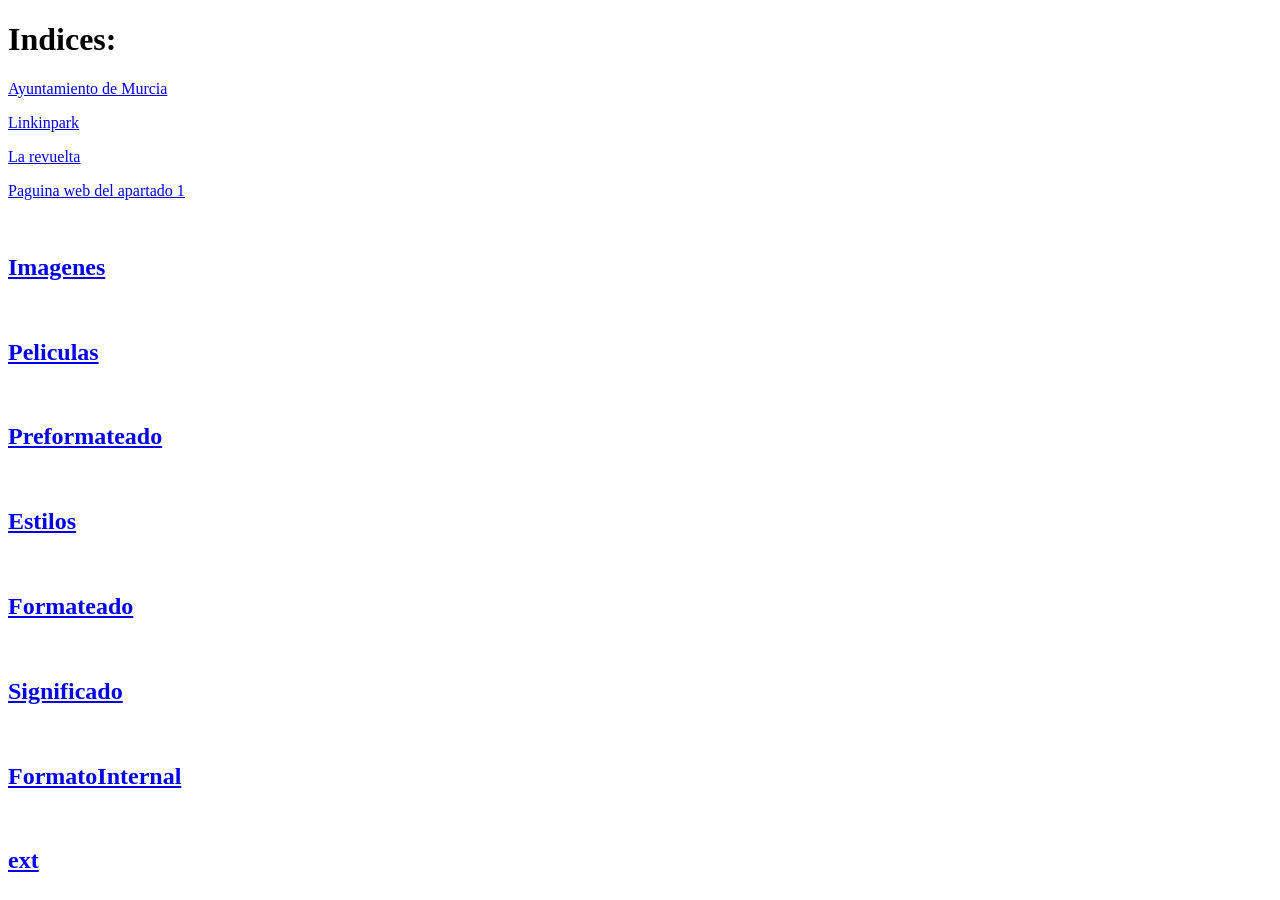
<file: LMSGI/Act. HTML y XHTML (parte I)/index.html>
<!DOCTYPE html>
<html lang="es">
<head>
    <meta charset="UTF-8">
    <meta name="viewport" content="width=device-width, initial-scale=1.0">
    <title>Ejercicio 2</title>
</head>
<body>
    <h1>Indices:</h1>
    <p><a href="https://www.murcia.es/web/portal/inicio;jsessionid=D1B21A9D518C3FFF76C68777A138CA79">Ayuntamiento de Murcia</a></p>
    <p><a href="https://store.linkinpark.com/">Linkinpark</a></p>
    <p><a href="https://www.rtve.es/play/videos/la-revuelta/">La revuelta</a></p>
    <p><a href="UT02.%20HTML%20y%20XHTML.%20Act01.html">Paguina web del apartado 1</a></p>
    <br><h2><a href="Martinez_Zambudio_Imagenes.html">Imagenes</a></h2></br>
    <h2><a href="apellido1_apellido2_peliculas.html">Peliculas</a></h2>
    <br><h2><a href="Marinez_Zambudio_preformateado.html">Preformateado</a></h2></br>
    <h2><a href="Martinez_Zambudio_modulos_estilos.html">Estilos</a></h2>
    <br><h2><a href="Martinez_Zambudio_formateado.html">Formateado</a></h2></br>
    <h2><a href="Martinez_Zambudio_significado.html">Significado</a></h2>
    <br><h2><a href="Martinez_Zambudio_formatoInternal.html">FormatoInternal</a></h2></br>
    <h2><a href="Martinez_Zambudio_ext.html">ext</a></h2>
</body>
</html>
</file>
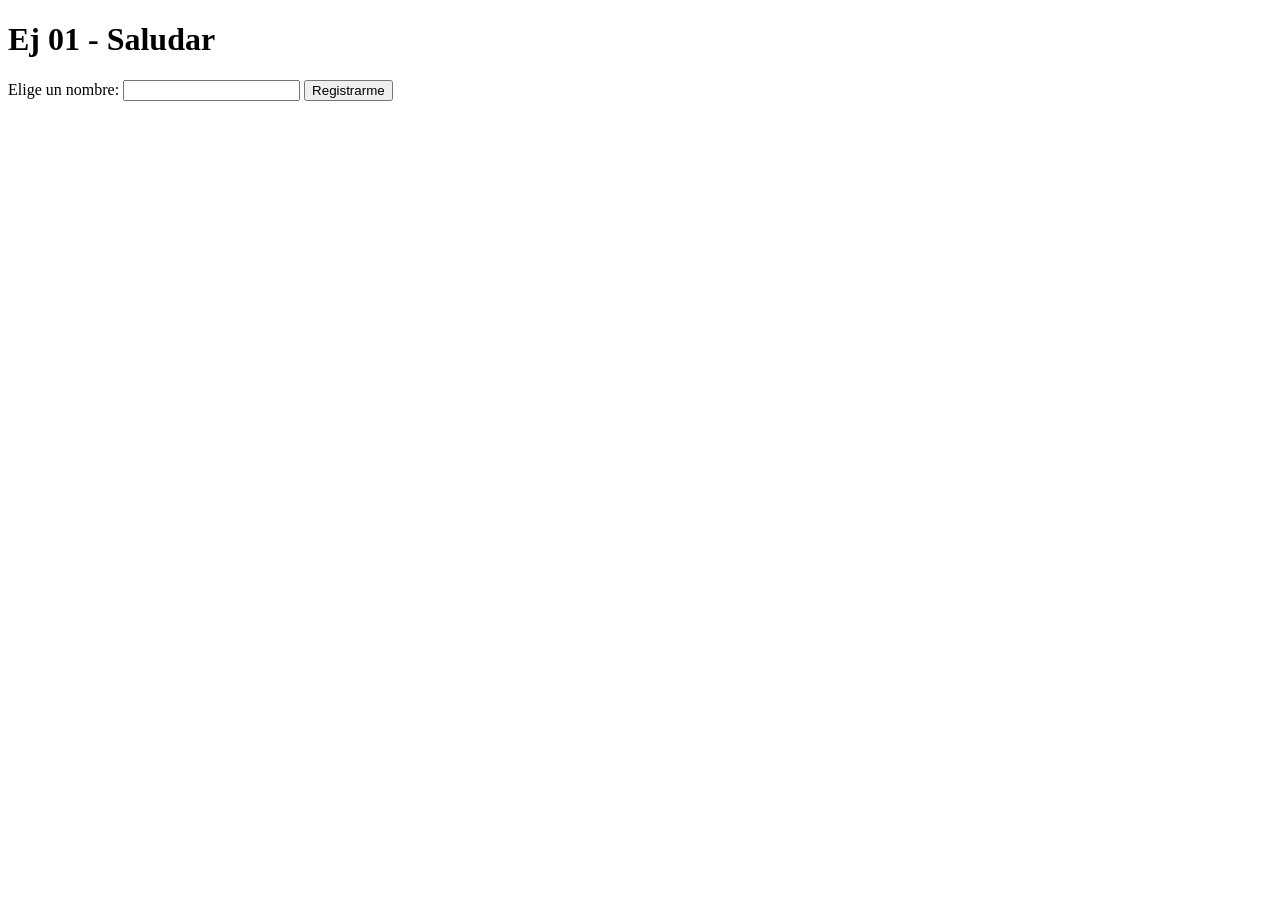
<file: DWEC/Javascript/ej01.saludo_con_nombe/index.html>
<!DOCTYPE html>
<html lang="en">
<head>
    <meta charset="UTF-8">
    <meta name="viewport" content="width=device-width, initial-scale=1.0">
    <title>Document</title>
    <script defer src="script.js"></script> <!--script defer retrasa el proceso del script-->
    <!-- control boton pegado al intro hace comentario directamente -->
    <script type="text/javascript">
        //console.log("mensaje que sale en la consola")
        //console.warn("esto es una advertencia")
        //console.error("esto es un mensaje de error")
        </script>

</head>
<body>
    <h1>Ej 01 - Saludar</h1>
    <lebel>Elige un nombre:</lebel>
    <input type="text">
    <button id="registerBtn">Registrarme</button>
    <lebel id="userMessagesLb1"></lebel>
</body>
</html>
</file>
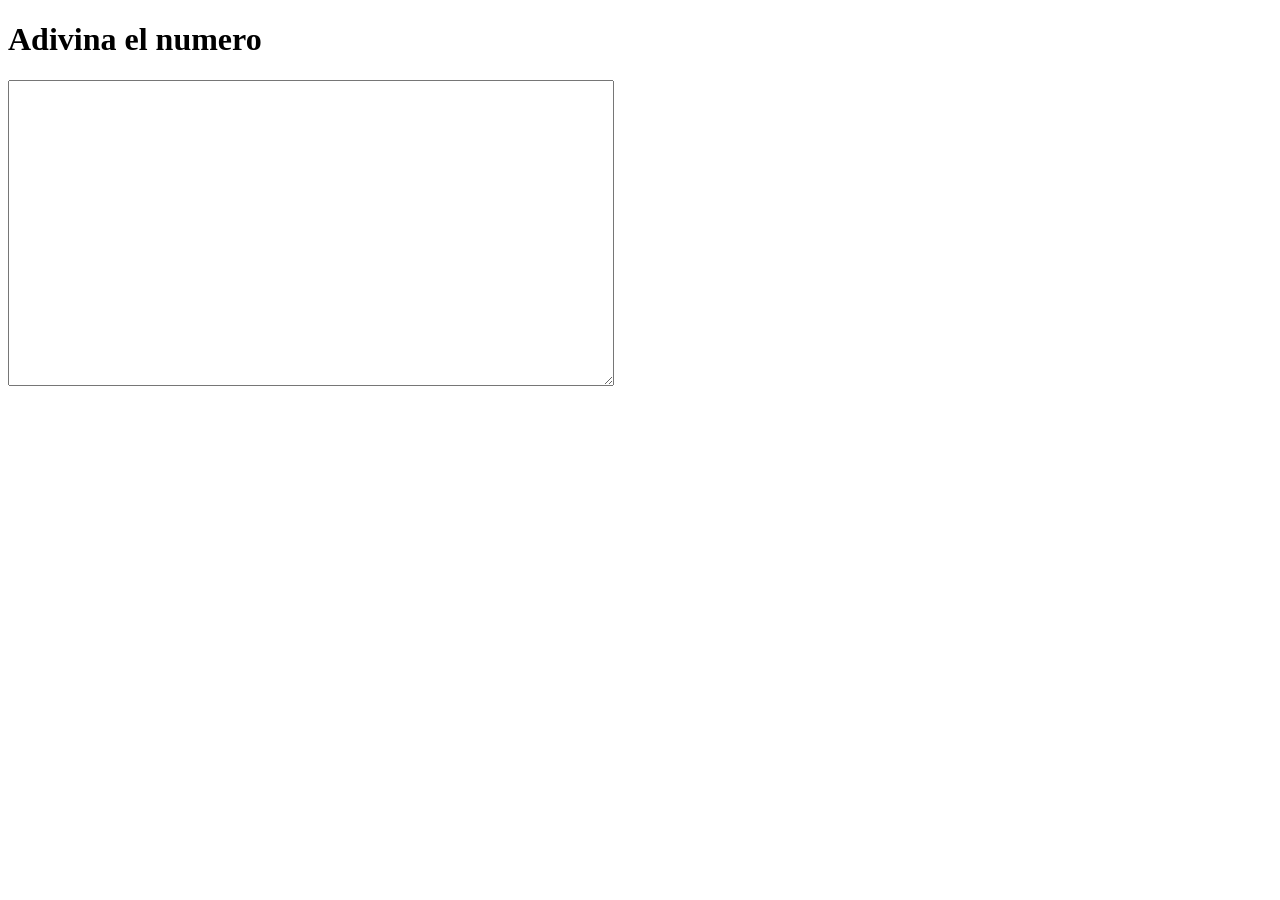
<file: DWEC/Javascript/ej03.adivinarNumero/index.html>
<!DOCTYPE html>
<html lang="en">
<head>
    <meta charset="UTF-8">
    <meta name="viewport" content="width=device-width, initial-scale=1.0">
    <title>Document</title>
    <script defer src="script.js"></script>
</head>
<body>
    <h1>Adivina el numero</h1>
    <textarea id="salidaTA" style="width: 600px; height: 300px;"></textarea>
</body>
</html>
</file>
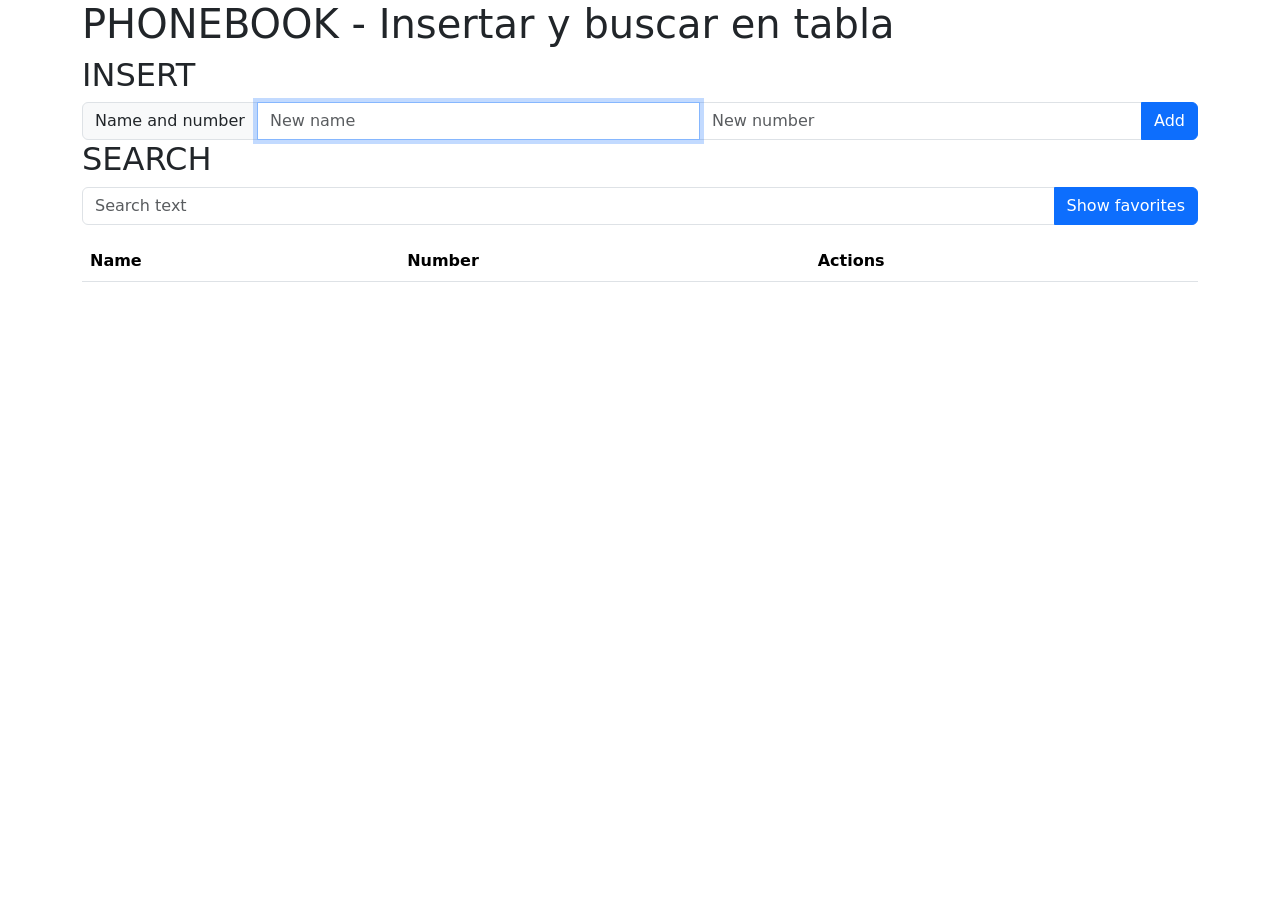
<file: DWEC/Javascript/ej09.phonebook/index.html>
<!DOCTYPE html>
<html lang="en">
<head>
    <meta charset="UTF-8">
    <meta name="viewport" content="width=device-width, initial-scale=1.0">
    <title>Document</title>
    <script defer type="text/javascript" src="script.js"></script>
    <link href="https://cdn.jsdelivr.net/npm/bootstrap@5.3.2/dist/css/bootstrap.min.css" rel="stylesheet" integrity="sha384-T3c6CoIi6uLrA9TneNEoa7RxnatzjcDSCmG1MXxSR1GAsXEV/Dwwykc2MPK8M2HN" crossorigin="anonymous">
    <script src="https://cdn.jsdelivr.net/npm/bootstrap@5.3.2/dist/js/bootstrap.bundle.min.js" integrity="sha384-C6RzsynM9kWDrMNeT87bh95OGNyZPhcTNXj1NW7RuBCsyN/o0jlpcV8Qyq46cDfL" crossorigin="anonymous"></script>
</head>
<body>
<div class="container">
    <h1>PHONEBOOK - Insertar y buscar en tabla</h1>
    <h2>INSERT</h2>
    <div class="input-group">
        <span class="input-group-text">Name and number</span>
        <input id="inputName" type="text" aria-label="Name" class="form-control" placeholder="New name" >
        <input id="inputNumber" type="text" aria-label="Number" class="form-control" placeholder="New number" >
        <button class="btn btn-primary" type="button" id="btnAdd">Add</button>
    </div>

    <h2>SEARCH</h2>
    <div class="input-group mb-3">
        <input id="inputSearch" type="text" class="form-control" placeholder="Search text" aria-label="Search text" aria-describedby="button-addon2">
        <button class="btn btn-primary" type="button" id="btnShowFav">Show favorites</button>
    </div>

    <table id="phonebooktable" class="table">
        <thead>
            <tr>
                <th>Name</th>
                <th>Number</th>
                <th>Actions</th>
            </tr>
        </thead>
        <tbody>
        </tbody>
        <tfoot>
            <tr></tr>
        </tfoot>
    </table>
</div> <!-- CIERRE DEL DIV CONTAINER -->
</body>
</html>
</file>
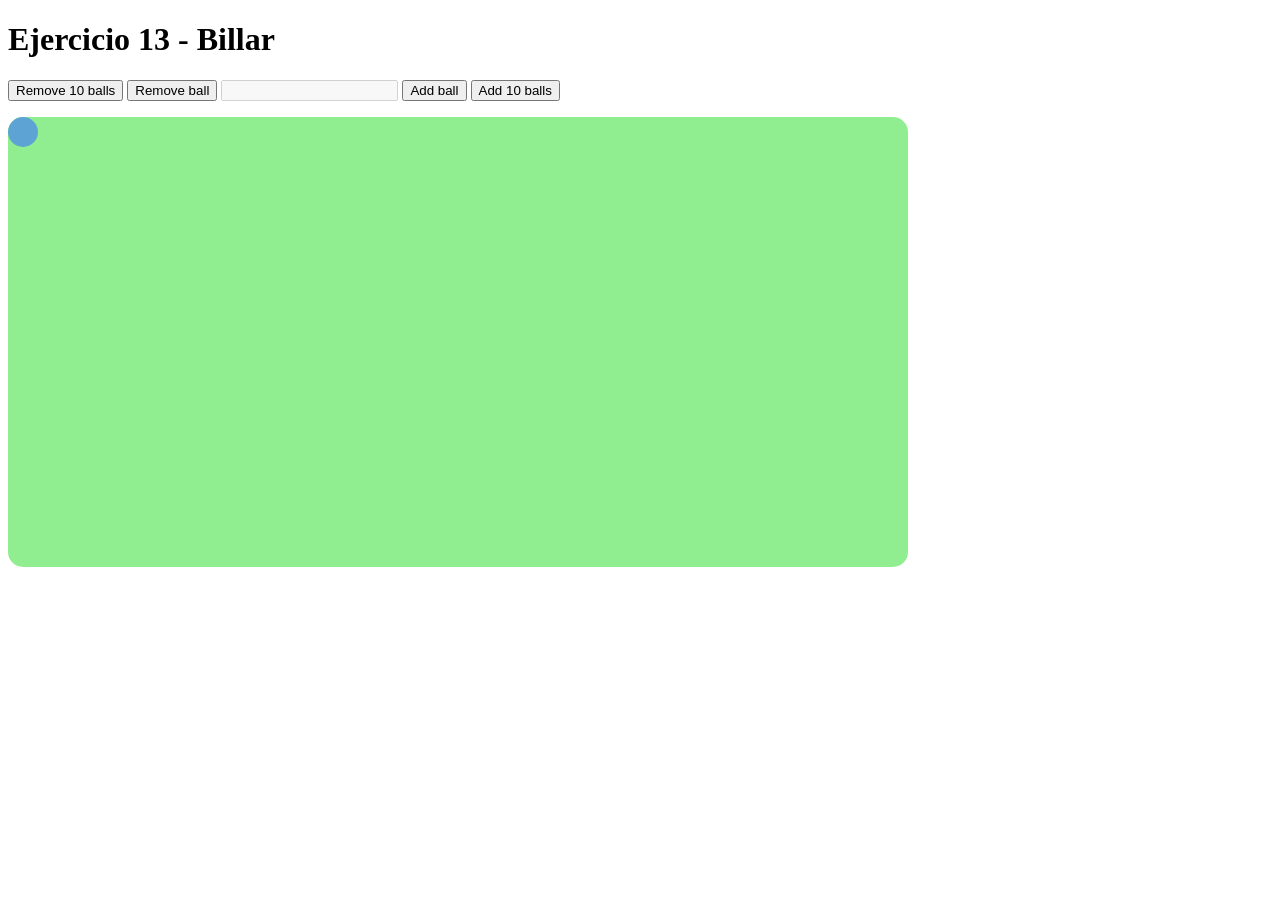
<file: DWEC/Javascript/ej12.billar/index.html>
<!DOCTYPE html>
<html lang="en">
<head>
    <meta charset="UTF-8">
    <meta name="viewport" content="width=device-width, initial-scale=1.0">
    <title>Document</title>
    <link rel="stylesheet" href="style.css">
    <script defer src="script.js"></script>
</head>
<body>
    <h1>Ejercicio 13 - Billar</h1>
    <button class="btn btn-dark" id="rem10BallsBtn">Remove 10 balls</button>
    <button class="btn btn-dark" id="remBallBtn">Remove ball</button>
    <input type="text" id="ballCounter" disabled>
    <button class="btn btn-dark" id="addBallBtn">Add ball</button>
    <button class="btn btn-dark" id="add10BallsBtn">Add 10 balls</button>
    <div id="tablero">
    </div>
</body>
</html>
</file>
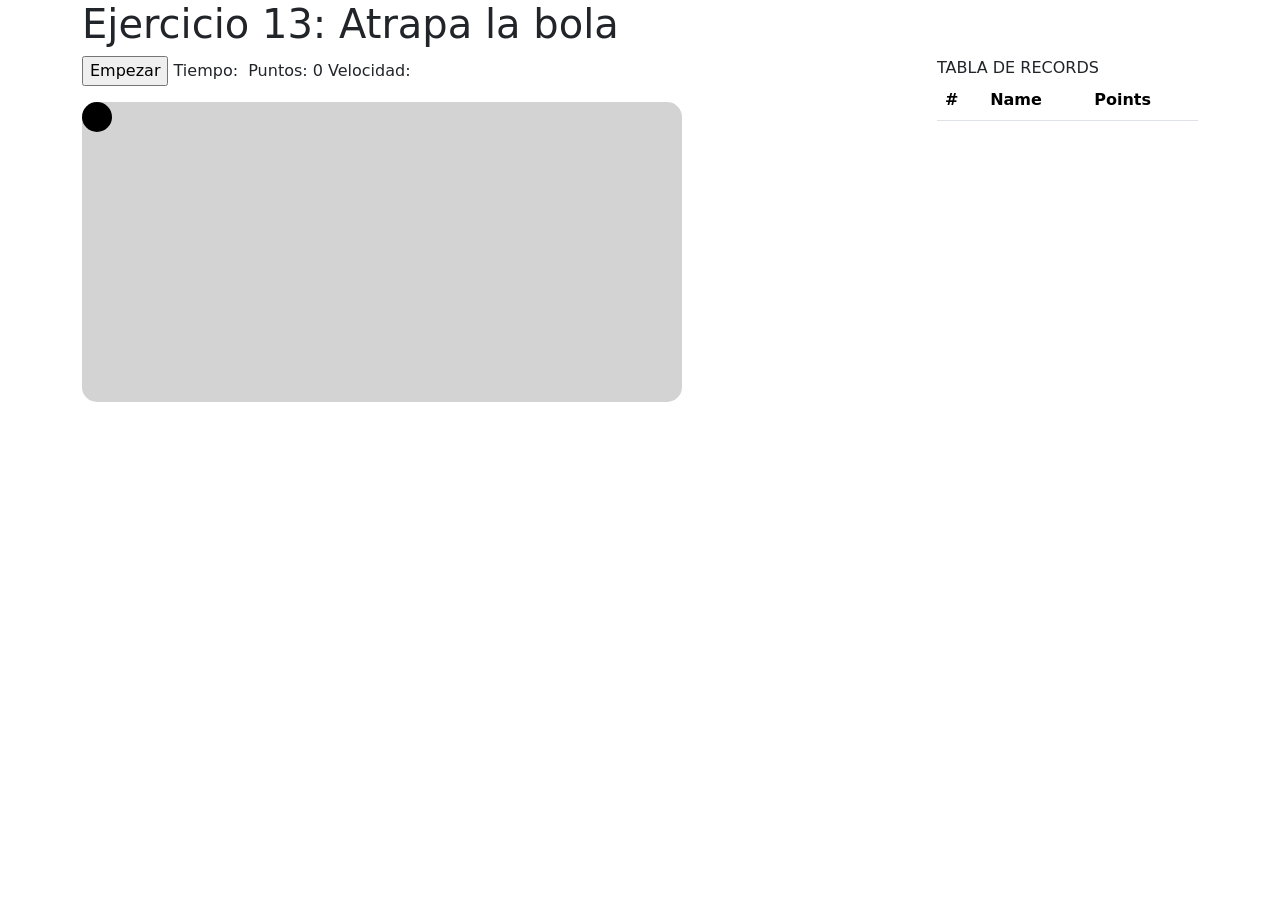
<file: DWEC/Javascript/ej13.atrapaLaBola/index.html>
<!DOCTYPE html>
<html lang="en">
<head>
    <meta charset="UTF-8">
    <meta name="viewport" content="width=device-width, initial-scale=1.0">
    <title>Document</title>
    <script defer type="text/javascript" src="script.js"></script>
    <link href="https://cdn.jsdelivr.net/npm/bootstrap@5.3.2/dist/css/bootstrap.min.css" rel="stylesheet" integrity="sha384-T3c6CoIi6uLrA9TneNEoa7RxnatzjcDSCmG1MXxSR1GAsXEV/Dwwykc2MPK8M2HN" crossorigin="anonymous">
    <script src="https://cdn.jsdelivr.net/npm/bootstrap@5.3.2/dist/js/bootstrap.bundle.min.js" integrity="sha384-C6RzsynM9kWDrMNeT87bh95OGNyZPhcTNXj1NW7RuBCsyN/o0jlpcV8Qyq46cDfL" crossorigin="anonymous"></script>
    <link rel="stylesheet" href="style.css">
</head>
<body>
    <noscript>
        Esta web no funciona correctamente si no tienes habilitados los scripts
    </noscript>

    <div class="container">
        <h1>Ejercicio 13: Atrapa la bola</h1>
        <div class="row">
            <div class="col-9">
                <input id="btnEmpezar" type="button" value="Empezar">
                Tiempo: <label id="tiempo"></label>
                Puntos: <label id="puntos"></label>
                Velocidad: <label id="velocidad"></label>
                <div id="tablero">
                    <div id="bola"></div>
                </div>
            </div>
            <div class="col-3">
                TABLA DE RECORDS
                <table class="table" id="records">
                    <thead>
                        <tr>
                            <th>#</th>
                            <th>Name</th>
                            <th>Points</th>
                        </tr>
                    </thead>
                    <tbody></tbody>
                </table>
            </div>
        </div>
    </div>  
</body>
</html>
</file>
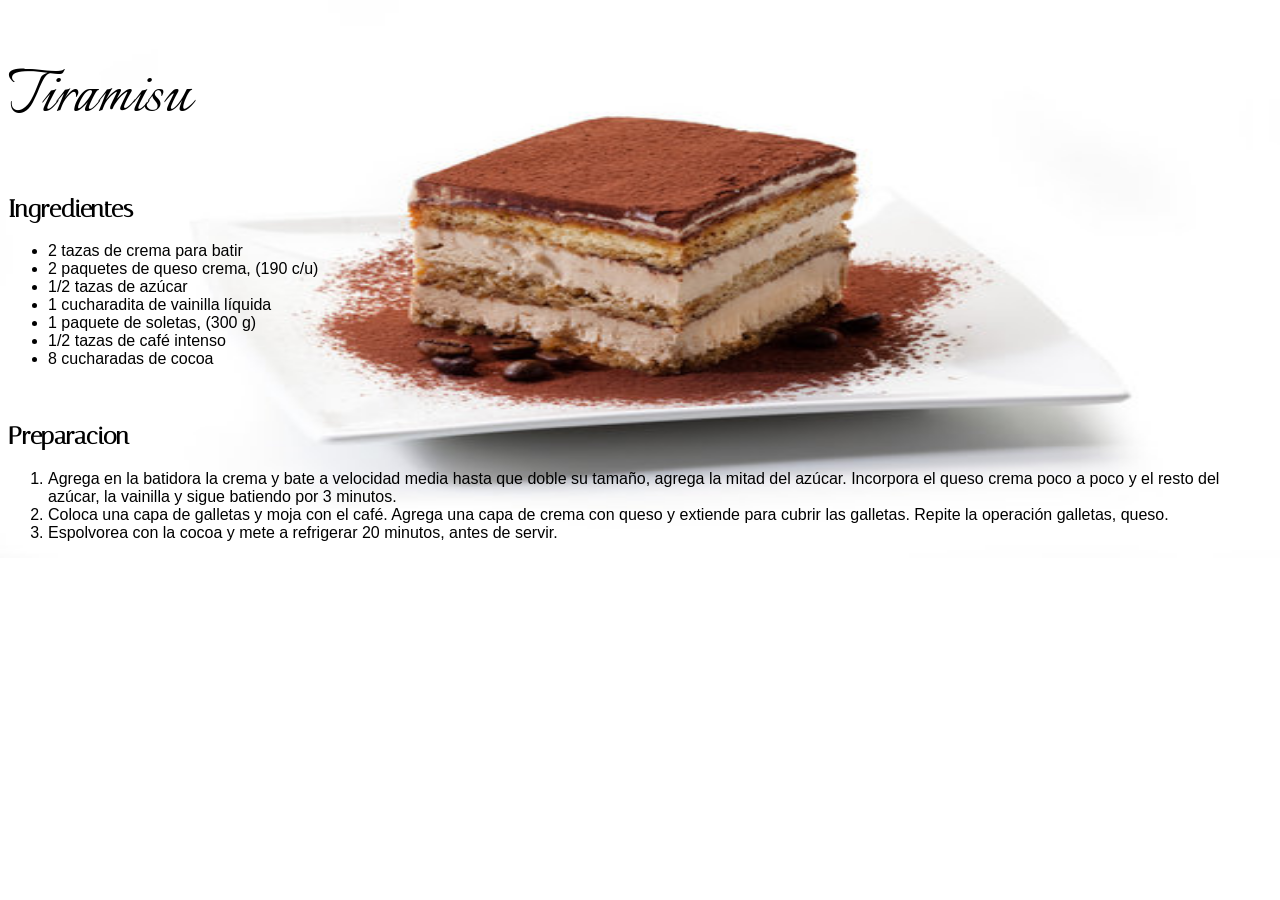
<file: DIW/Receta.html>
<!DOCTYPE html>
<html lang="es">
<head>
    <meta charset="UTF-8">
    <meta name="viewport" content="width=device-width, initial-scale=1.0">
    <title>Document</title>
    <link rel="stylesheet" href="receta.css">
    <link rel="preconnect" href="https://fonts.googleapis.com">
    <link rel="preconnect" href="https://fonts.gstatic.com" crossorigin>
    <link href="https://fonts.googleapis.com/css2?family=Italianno&display=swap" rel="stylesheet">
</head>
<body>
    <h1 class="italianno-regular ">Tiramisu</h1>
    <h2 class="">Ingredientes</h2> 
        <ul>
            <li>2 tazas de crema para batir</li>
            <li>2 paquetes de queso crema, (190 c/u)</li>
            <li>1/2 tazas de azúcar</li>
            <li>1 cucharadita de vainilla líquida</li>
            <li>1 paquete de soletas, (300 g)</li>
            <li>1/2 tazas de café intenso</li>
            <li>8 cucharadas de cocoa</li>
        </ul>
    <br>
    <h2>Preparacion</h2>   
        <ol>
            <li>Agrega en la batidora la crema y bate a velocidad media hasta que doble su tamaño, agrega la mitad del azúcar. Incorpora el queso crema poco a poco y el resto del azúcar, la vainilla y sigue batiendo por 3 minutos.</li>
            <li>Coloca una capa de galletas y moja con el café. Agrega una capa de crema con queso y extiende para cubrir las galletas. Repite la operación galletas, queso.</li>
            <li>Espolvorea con la cocoa y mete a refrigerar 20 minutos, antes de servir.</li>
        </ol>
    
</body>
</html>
</file>
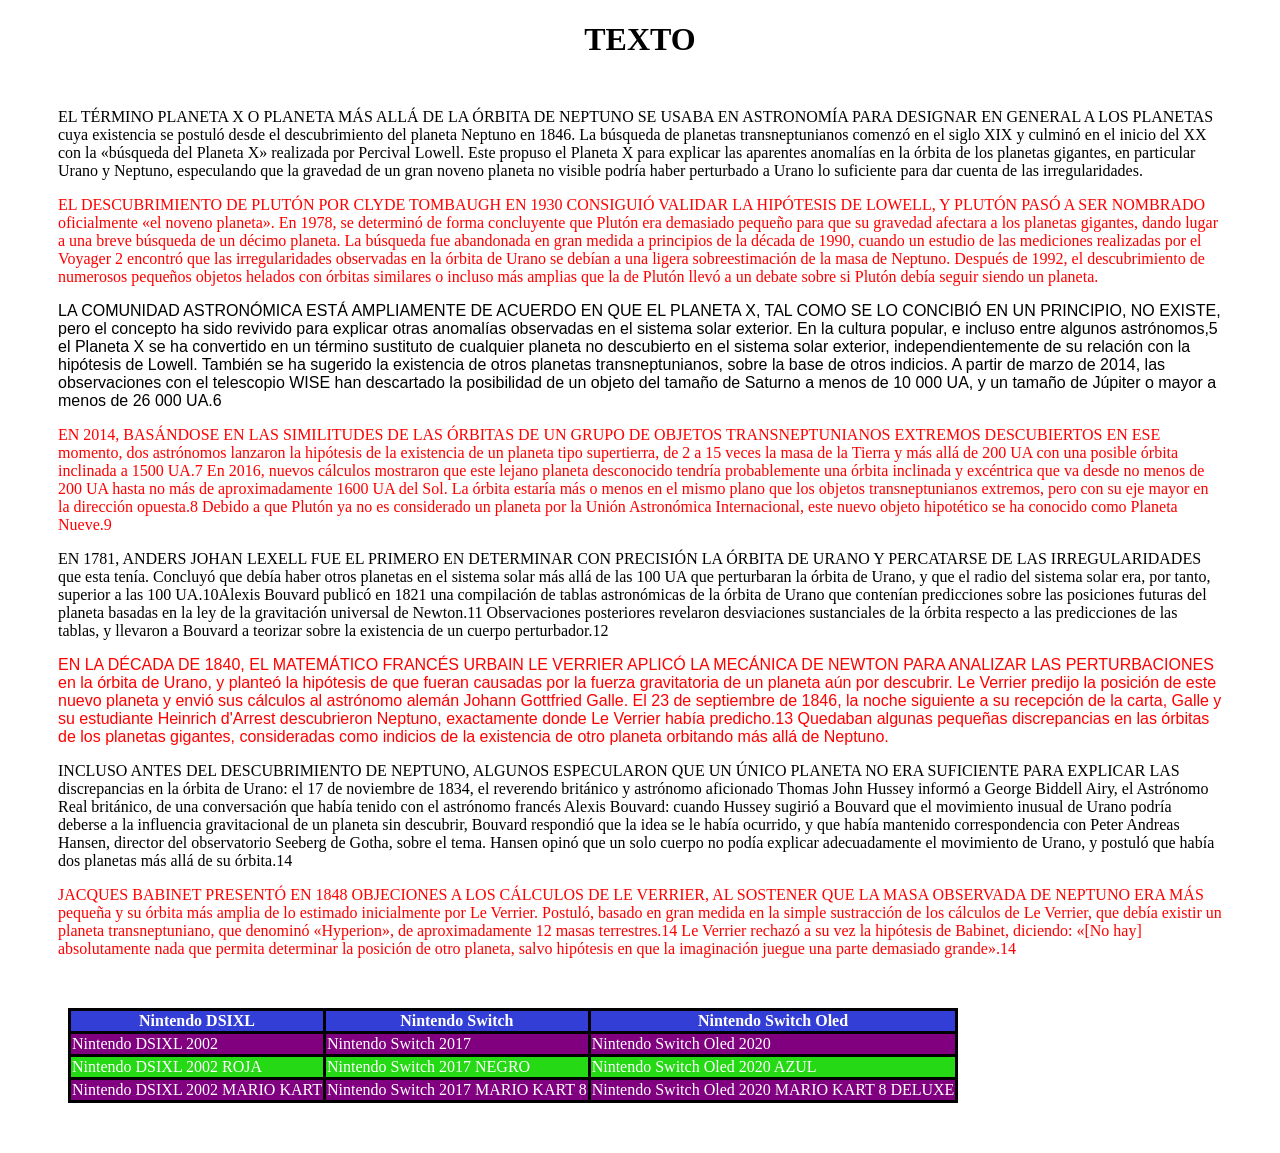
<file: LMSGI/Act. CSS3 (parte I)/texto.html>
<!DOCTYPE html>
<html lang="en">
<head>
    <meta charset="UTF-8">
    <meta name="viewport" content="width=device-width, initial-scale=1.0">
    <link rel="stylesheet" href="texto.css">
    <title>Document</title>
</head>
<body>
    <h1>TEXTO</h1>
    <div>
        <p>
        El término Planeta X o planeta más allá de la órbita de Neptuno se usaba en astronomía para designar en general a los planetas cuya existencia se postuló desde el descubrimiento del planeta Neptuno en 1846. La búsqueda de planetas transneptunianos comenzó en el siglo XIX y culminó en el inicio del XX con la «búsqueda del Planeta X» realizada por Percival Lowell. Este propuso el Planeta X para explicar las aparentes anomalías en la órbita de los planetas gigantes, en particular Urano y Neptuno, especulando que la gravedad de un gran noveno planeta no visible podría haber perturbado a Urano lo suficiente para dar cuenta de las irregularidades.
        </p>
        <p>
        El descubrimiento de Plutón por Clyde Tombaugh en 1930 consiguió validar la hipótesis de Lowell, y Plutón pasó a ser nombrado oficialmente «el noveno planeta». En 1978, se determinó de forma concluyente que Plutón era demasiado pequeño para que su gravedad afectara a los planetas gigantes, dando lugar a una breve búsqueda de un décimo planeta. La búsqueda fue abandonada en gran medida a principios de la década de 1990, cuando un estudio de las mediciones realizadas por el Voyager 2 encontró que las irregularidades observadas en la órbita de Urano se debían a una ligera sobreestimación de la masa de Neptuno. Después de 1992, el descubrimiento de numerosos pequeños objetos helados con órbitas similares o incluso más amplias que la de Plutón llevó a un debate sobre si Plutón debía seguir siendo un planeta.
        </p>
        <p>
        La comunidad astronómica está ampliamente de acuerdo en que el Planeta X, tal como se lo concibió en un principio, no existe, pero el concepto ha sido revivido para explicar otras anomalías observadas en el sistema solar exterior. En la cultura popular, e incluso entre algunos astrónomos,5​ el Planeta X se ha convertido en un término sustituto de cualquier planeta no descubierto en el sistema solar exterior, independientemente de su relación con la hipótesis de Lowell. También se ha sugerido la existencia de otros planetas transneptunianos, sobre la base de otros indicios. A partir de marzo de 2014, las observaciones con el telescopio WISE han descartado la posibilidad de un objeto del tamaño de Saturno a menos de 10 000 UA, y un tamaño de Júpiter o mayor a menos de 26 000 UA.6​
        </p>
        <p>
        En 2014, basándose en las similitudes de las órbitas de un grupo de objetos transneptunianos extremos descubiertos en ese momento, dos astrónomos lanzaron la hipótesis de la existencia de un planeta tipo supertierra, de 2 a 15 veces la masa de la Tierra y más allá de 200 UA con una posible órbita inclinada a 1500 UA.7​ En 2016, nuevos cálculos mostraron que este lejano planeta desconocido tendría probablemente una órbita inclinada y excéntrica que va desde no menos de 200 UA hasta no más de aproximadamente 1600 UA del Sol. La órbita estaría más o menos en el mismo plano que los objetos transneptunianos extremos, pero con su eje mayor en la dirección opuesta.8​ Debido a que Plutón ya no es considerado un planeta por la Unión Astronómica Internacional, este nuevo objeto hipotético se ha conocido como Planeta Nueve.9​
        </p>
        <p>
        En 1781, Anders Johan Lexell fue el primero en determinar con precisión la órbita de Urano y percatarse de las irregularidades que esta tenía. Concluyó que debía haber otros planetas en el sistema solar más allá de las 100 UA que perturbaran la órbita de Urano, y que el radio del sistema solar era, por tanto, superior a las 100 UA.10Alexis Bouvard publicó en 1821 una compilación de tablas astronómicas de la órbita de Urano que contenían predicciones sobre las posiciones futuras del planeta basadas en la ley de la gravitación universal de Newton.11​ Observaciones posteriores revelaron desviaciones sustanciales de la órbita respecto a las predicciones de las tablas, y llevaron a Bouvard a teorizar sobre la existencia de un cuerpo perturbador.12​
        </p>
        <p>
        En la década de 1840, el matemático francés Urbain Le Verrier aplicó la mecánica de Newton para analizar las perturbaciones en la órbita de Urano, y planteó la hipótesis de que fueran causadas por la fuerza gravitatoria de un planeta aún por descubrir. Le Verrier predijo la posición de este nuevo planeta y envió sus cálculos al astrónomo alemán Johann Gottfried Galle. El 23 de septiembre de 1846, la noche siguiente a su recepción de la carta, Galle y su estudiante Heinrich d'Arrest descubrieron Neptuno, exactamente donde Le Verrier había predicho.13​ Quedaban algunas pequeñas discrepancias en las órbitas de los planetas gigantes, consideradas como indicios de la existencia de otro planeta orbitando más allá de Neptuno.
        </p>
        <p>
        Incluso antes del descubrimiento de Neptuno, algunos especularon que un único planeta no era suficiente para explicar las discrepancias en la órbita de Urano: el 17 de noviembre de 1834, el reverendo británico y astrónomo aficionado Thomas John Hussey informó a George Biddell Airy, el Astrónomo Real británico, de una conversación que había tenido con el astrónomo francés Alexis Bouvard: cuando Hussey sugirió a Bouvard que el movimiento inusual de Urano podría deberse a la influencia gravitacional de un planeta sin descubrir, Bouvard respondió que la idea se le había ocurrido, y que había mantenido correspondencia con Peter Andreas Hansen, director del observatorio Seeberg de Gotha, sobre el tema. Hansen opinó que un solo cuerpo no podía explicar adecuadamente el movimiento de Urano, y postuló que había dos planetas más allá de su órbita.14​
        </p>
        <p>
        Jacques Babinet presentó en 1848 objeciones a los cálculos de Le Verrier, al sostener que la masa observada de Neptuno era más pequeña y su órbita más amplia de lo estimado inicialmente por Le Verrier. Postuló, basado en gran medida en la simple sustracción de los cálculos de Le Verrier, que debía existir un planeta transneptuniano, que denominó «Hyperion», de aproximadamente 12 masas terrestres.14​ Le Verrier rechazó a su vez la hipótesis de Babinet, diciendo: «[No hay] absolutamente nada que permita determinar la posición de otro planeta, salvo hipótesis en que la imaginación juegue una parte demasiado grande».14​
        </p>
        </div>
        <div>
            <table>
                <thead>
                    <tr>
                        <th>Nintendo DSIXL</th>
                        <th>Nintendo Switch</th>
                        <th>Nintendo Switch Oled</th>
                    </tr>
                </thead>
                <tbody>
                    <tr>
                        <td>Nintendo DSIXL 2002</td>
                        <td>Nintendo Switch 2017</td>
                        <td>Nintendo Switch Oled 2020</td>
                    </tr>
                    <tr>
                        <td>Nintendo DSIXL 2002 ROJA</td>
                        <td>Nintendo Switch 2017 NEGRO</td>
                        <td>Nintendo Switch Oled 2020 AZUL</td> 
                    </tr>
                    <tr>
                        <td>Nintendo DSIXL 2002 MARIO KART</td>
                        <td>Nintendo Switch 2017 MARIO KART 8</td>
                        <td>Nintendo Switch Oled 2020 MARIO KART 8 DELUXE</td>
                    </tr>
                </tbody>
            </table>
        </div>
</body>
</html>
</file>
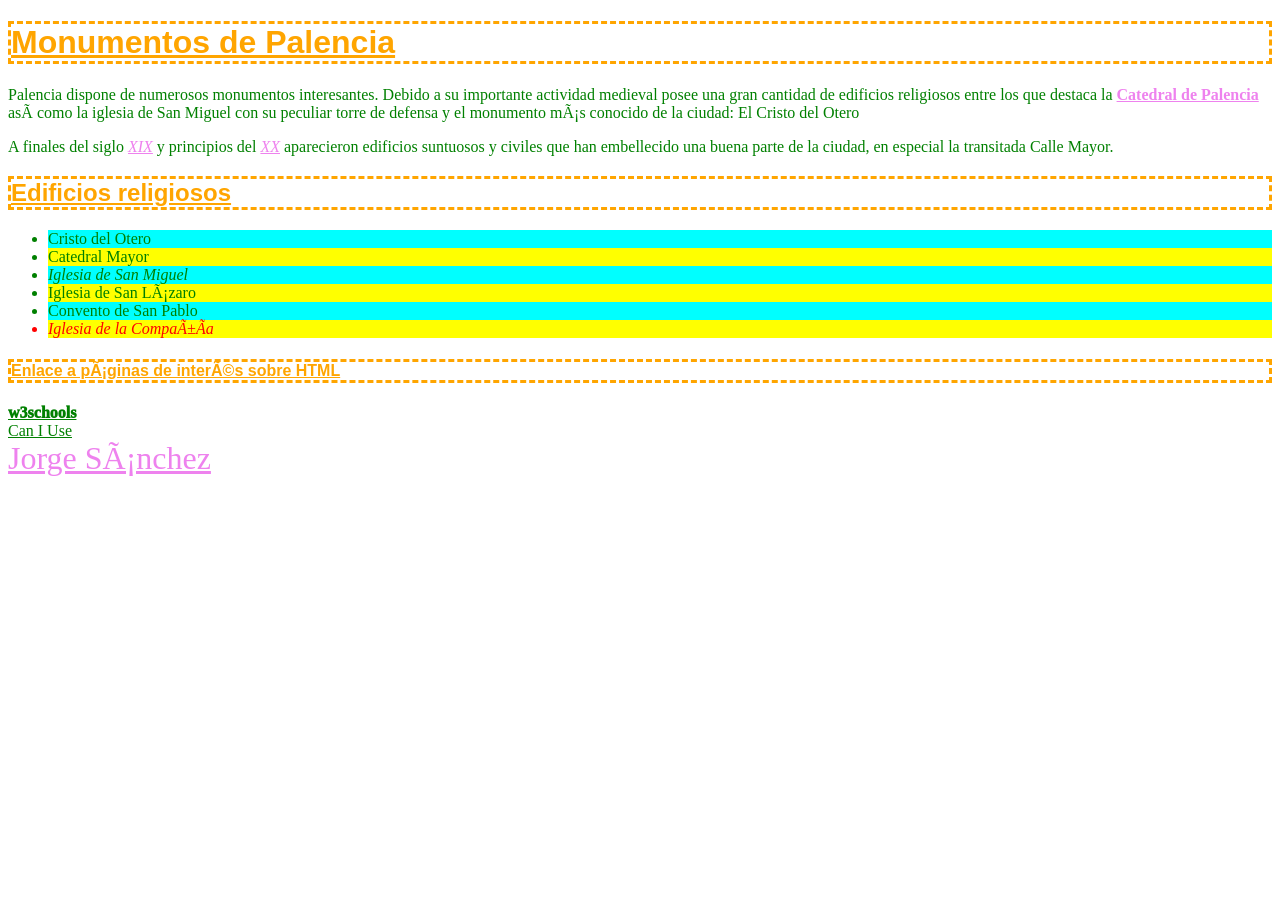
<file: LMSGI/Act. CSS3 (parte I)/UT03_Act01_01.html>
<!doctype html>
<html lang=”es-ES”>

<head>
  <meta charset=”UTF-8”>
  <link rel="stylesheet" href="UT03_Act01_01.css">
  <title></title>
</head>

<body>
  <h1>Monumentos de Palencia</h1>
  <p>Palencia dispone de numerosos monumentos interesantes. Debido a su importante actividad medieval posee una gran cantidad de edificios religiosos entre los que destaca la <strong>Catedral de Palencia</strong> así como la iglesia de San Miguel con
    su peculiar torre de defensa y el monumento más conocido de la ciudad: El Cristo del Otero</p>
  <p>A finales del siglo <em>XIX</em> y principios del <em>XX</em> aparecieron edificios suntuosos y civiles que han embellecido una buena parte de la ciudad, en especial la transitada Calle Mayor.</p>
  <h2>Edificios religiosos</h2>
  <ul>
    <li>Cristo del Otero</li>
    <li>Catedral Mayor</li>
    <li>Iglesia de San Miguel</li>
    <li>Iglesia de San Lázaro</li>
    <li>Convento de San Pablo</li>
    <li>Iglesia de la Compañía</li>
  </ul>
  <h4>Enlace a páginas de interés sobre HTML </h4>
    <a href="https://www.w3schools.com" title="Página de w3schools">w3schools</a><br>
  <a href="https://caniuse.com" title="Página de CanIuse" id="canIUse">Can I Use</a><br>
  <a href="https://jorgesanchez.net" title="Página de Jorge Sánchez"  style="text-align:left;">Jorge Sánchez</a><br>


</body>

</html>
</file>
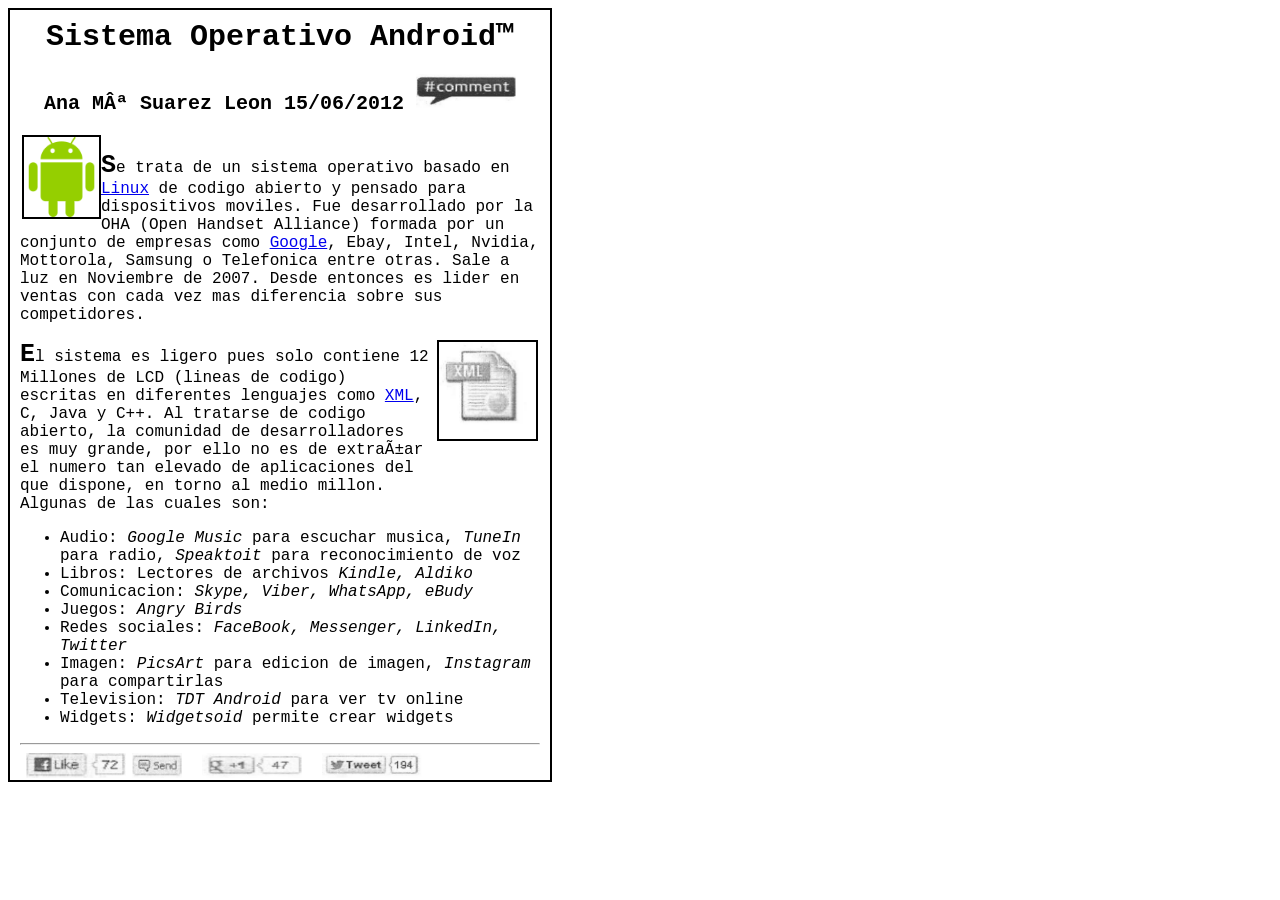
<file: LMSGI/Act. CSS3 (parte II)/Artículo.html>
<!DOCTYPE HTML PUBLIC "-//W3C//DTD HTML 4.01 Transitional//EN" 
"http://www.w3.org/TR/html4/loose.dtd">

<html>
  <head>
	<title>Articulo</title>
	<meta http-equiv="content-type" content="text/html; charset=ISO-8859-15">
	<link rel="stylesheet" href="articulo.css" type="text/css">
  </head>
  <body>
    <div id="articulo">
	  <div id="titulo">Sistema Operativo Android&trade;</div>
	  <div id="datos">Ana Mª Suarez      Leon      15/06/2012 <a href="#"><img src="imagenes/comentario.PNG" style="height: 35px;width: 100px;" alt="comentario"></a>
	  </div>
	  <div id="foto1">
	    <img src="imagenes/android.jpg" alt="android" height="80" width="75">
	  </div>
	  <div id="texto">
	    <p>Se trata de un sistema operativo basado en <a href="http://linux.org">Linux</a> de codigo abierto y pensado para dispositivos moviles.
	    Fue desarrollado por la OHA (Open Handset Alliance) formada por un conjunto de empresas como <a href="http://google.org">Google</a>, Ebay, Intel, Nvidia, Mottorola,
	    Samsung o Telefonica entre otras. Sale a luz en Noviembre de 2007. Desde entonces es lider en ventas con cada vez mas diferencia sobre sus competidores.</p>
	    <div id="foto2">
		  <img src="imagenes/xml.png" alt="xml">
		</div>
	    <p class="texto2">El sistema es ligero pues solo contiene 12 Millones de LCD (lineas de codigo) escritas en diferentes lenguajes como <a href="http://xml.org">XML</a>, C, Java y C++.
	    Al tratarse de codigo abierto, la comunidad de desarrolladores es muy grande, por ello no es de extrañar el numero tan elevado de 
	    aplicaciones del que dispone, en torno al medio millon. Algunas de las cuales son:</p>
	  
	    <ul>
		  <li>Audio: <span class="apps">Google Music</span> para escuchar musica, <span class="apps">TuneIn</span> para radio, <span class="apps">Speaktoit</span> para reconocimiento de voz</li>
		  <li>Libros: Lectores de archivos <span class="apps">Kindle, Aldiko</span></li>
		  <li>Comunicacion: <span class="apps">Skype, Viber, WhatsApp, eBudy</span></li>
		  <li>Juegos: <span class="apps">Angry Birds</span></li>
		  <li>Redes sociales: <span class="apps">FaceBook, Messenger, LinkedIn, Twitter</span></li>
		  <li>Imagen: <span class="apps">PicsArt</span> para edicion de imagen, <span class="apps">Instagram</span> para compartirlas</li>
		  <li>Television: <span class="apps">TDT Android</span> para ver tv online</li>
		  <li>Widgets: <span class="apps">Widgetsoid</span> permite crear widgets</li>
        </ul>
	  </div>
	  <hr>
	  <div id="social">
		<img src="imagenes/facebook.png" alt="social" class="facebook">
		<img src="imagenes/send.png" alt="social" class="send">
		<img src="imagenes/google.png" alt="social" class="google">
		<img src="imagenes/tweet.png" alt="social" class="tweet">
	  </div>
	</div>
  </body>
</html>
</file>
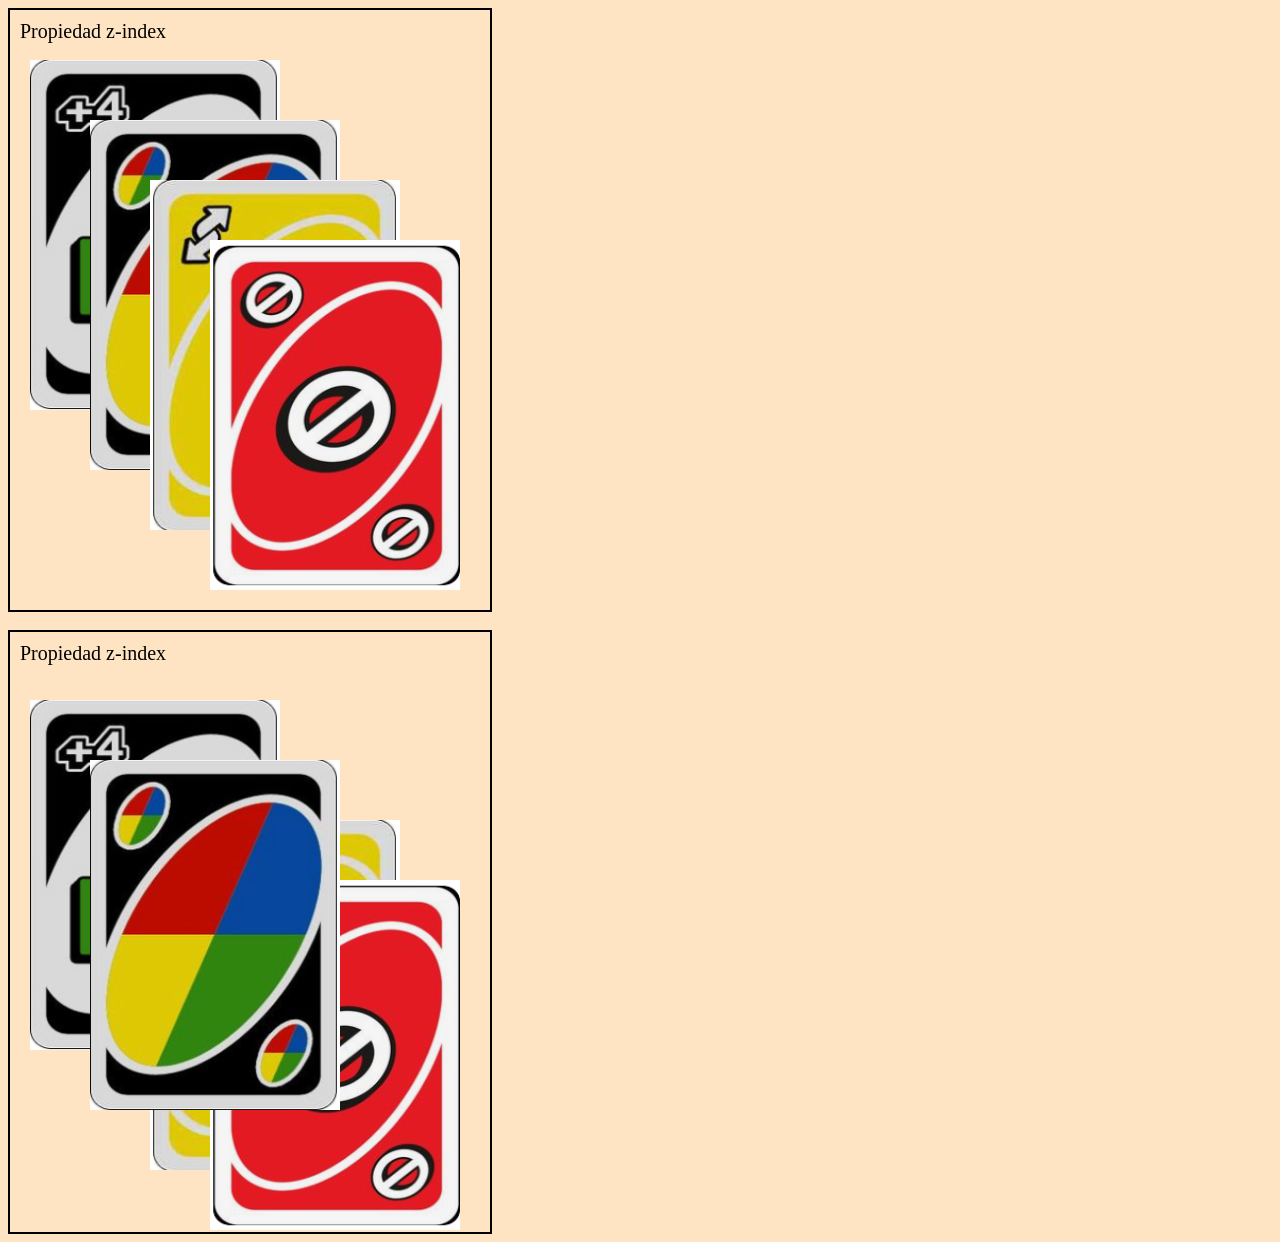
<file: LMSGI/Act. CSS3 (parte II)/cartas.html>
<!DOCTYPE html>
<html lang="en">
<head>
    <meta charset="UTF-8">
    <meta name="viewport" content="width=device-width, initial-scale=1.0">
    <link rel="stylesheet" href="cartas.css">
    <title>Document</title>
</head>
<body>
    <div class="borde">
         <p>Propiedad z-index</p>
        <img src="imagenes/Captura.PNG" class="imagen" width="250" height="350">
        <img src="imagenes/Captura1.PNG" class="imagen1" width="250" height="350">
        <img src="imagenes/Captura2.PNG" class="imagen2" width="250" height="350">
        <img src="imagenes/Captura3.PNG" class="imagen3" width="250" height="350">   
    </div>
    <br>
    <div class="borde2">
        <p>Propiedad z-index</p>
        <img src="imagenes/Captura.PNG" class="imagen4" width="250" height="350">
        <img src="imagenes/Captura1.PNG" class="imagen5" width="250" height="350">
        <img src="imagenes/Captura2.PNG" class="imagen6" width="250" height="350">
        <img src="imagenes/Captura3.PNG" class="imagen7" width="250" height="350">
    </div>
    
</body>
</html>
</file>
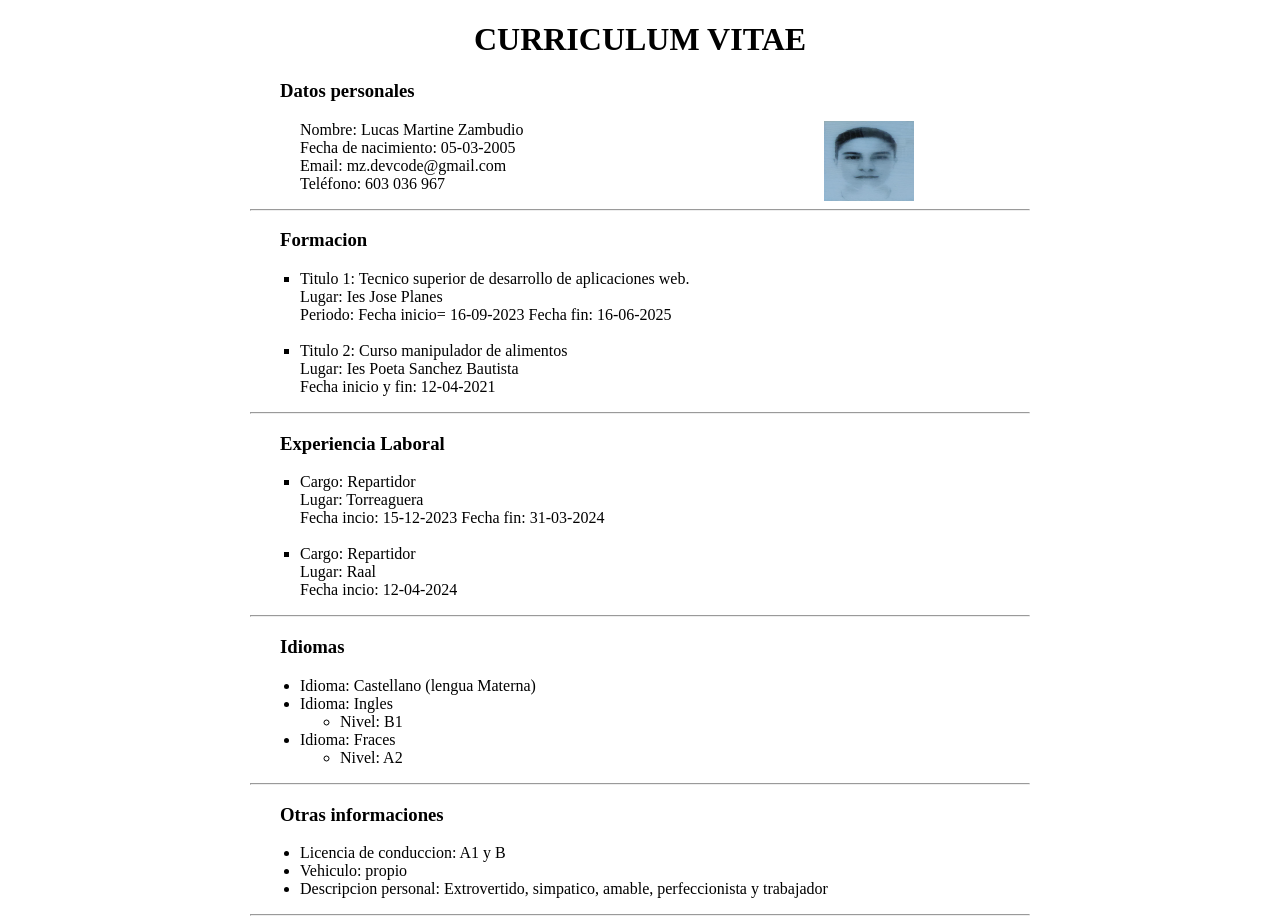
<file: LMSGI/Act. CSS3 (parte II)/cv.html>
<!DOCTYPE html>
<html lang="en">
<head>
    <meta charset="UTF-8">
    <meta name="viewport" content="width=device-width, initial-scale=1.0">
    <link rel="stylesheet" href="cv.css">
    <title>Curriculum</title>
</head>
<body>
    <div>
        <h1>CURRICULUM VITAE</h1>
            <div>
                <h3>Datos personales</h3>
                <div class="datos_personales">
                    Nombre: Lucas Martine Zambudio
                    <br>
                    Fecha de nacimiento: 05-03-2005
                    <br>
                    Email: mz.devcode@gmail.com
                    <br>
                    Teléfono: 603 036 967
                    <img src="imagenes/lucas.png" alt="" class="imagen1">
                </div>
            </div>
            <hr>
            <div>
                <h3>Formacion</h3>
                <ul style="list-style-type: square;">
                    <li>Titulo 1: Tecnico superior de desarrollo de aplicaciones web.<br>Lugar: Ies Jose Planes <br> Periodo: Fecha inicio= 16-09-2023 Fecha fin: 16-06-2025 </li>
                    <br>
                    <li>Titulo 2: Curso manipulador de alimentos <br> Lugar: Ies Poeta Sanchez Bautista <br> Fecha inicio y fin: 12-04-2021</li>
                </ul>
            </div>
            <hr>
            <div>
                <h3>Experiencia Laboral</h3>
                <ul style="list-style-type: square;">
                    <li>Cargo: Repartidor <br> Lugar: Torreaguera <br> Fecha incio: 15-12-2023 Fecha fin: 31-03-2024</li>
                    <br>
                    <li>Cargo: Repartidor <br> Lugar: Raal <br> Fecha incio: 12-04-2024</li>
                </ul>   
            </div>
            <hr>
            <div>
                <h3>Idiomas</h3>
                <ul>
                    <li>Idioma: Castellano (lengua Materna)</li>
                    <li>Idioma: Ingles </li>
                        <ol>
                            <li>Nivel: B1</li>
                        </ol>
                    <li>Idioma: Fraces</li>
                        <ol>
                            <li>Nivel: A2</li>
                        </ol>
                </ul>
            </div>
            <hr>
            <div>
                <h3>Otras informaciones</h3>
                <ul>
                    <li>Licencia de conduccion: A1 y B</li>
                    <li>Vehiculo: propio</li>
                    <li>Descripcion personal: Extrovertido, simpatico, amable, perfeccionista y trabajador</li>
                </ul>
            </div>
            <hr>
    </div>
    <div>

    </div>

</body>
</html>
</file>
<file: DWEC/Javascript/ej12.billar/style.css>
#tablero{
    width: 1px;
    height: 1px;
    background-color: lightgreen;
    border-radius: 15px;
    margin-top: 1em;
    position: relative;
}
.bola{
    width: 30px;
    height: 30px;
    background-color: black;
    border-radius: 15px;
    position: absolute;
}
</file>
<file: DWEC/Javascript/ej13.atrapaLaBola/style.css>
#tablero {
	width: 1px;
	height: 1px;
	background-color: lightgrey;
	border-radius: 15px;
	margin-top: 1em;
}
#bola {
	width: 1px;
	height: 1px;
	background-color: black;
	border-radius: 15px;
	top: 0px;
	left: 0px;
	position: relative;
}
</file>
<file: DIW/receta.css>
body{  
    background-image: url("imagen/360_F_290804993_I8APRz1j5HO2Mne970Lq39ICi5CaZgIh.jpg");
    background-repeat: no-repeat;
    background-size: 100% 100%;
} 
li{
    font-family: Arial, Helvetica, sans-serif;
}
.italianno-regular {
    font-family: "Italianno", cursive;
    font-weight: 400;
    font-style: normal;
  }
@font-face {
    font-family: italiana;
    src: url(fuente/Italiana/Italiana-Regular.ttf);
}
h2{
    font-family: italiana;
}

h1{
    font-size: 75px;
}

body{background-repeat: no-repeat;}
</file>
<file: LMSGI/Act. CSS3 (parte I)/texto.css>
h1{
    text-align: center;
}
div{
    margin: 50px;
}
p::first-line{
    text-transform: uppercase;
}
p:nth-child(even){
    color: red;
}
p:nth-child(3n){
    font-family: Impact, Haettenschweiler, 'Arial Narrow Bold', sans-serif;
}
table,th,td{
    border: 3px solid black;
    border-collapse: collapse;
    margin: 10px;
    color: white;
}
th{
    background-color: rgb(51, 62, 214);
}
tr:nth-child(odd){
    background-color: purple;  
}
tr:nth-child(even){
    background-color: rgb(37, 218, 21);
}
td:nth-last-child(){
    font-weight: bold;
}
p::first-letter{
    text-decoration: underline;
}
p:nth-of-type(4):after ,p:nth-of-type(8):after{
    content: url(imagenes/360_F_408361603_FGjaURFsgJ0e2jmwkUMDJxC0fcbmjtXo.jpg);
    display: block;
}
p:nth-child(5){
    font-style: italic;
}
</file>
<file: LMSGI/Act. CSS3 (parte I)/UT03_Act01_01.css>
*{
    color: green;
}
h1,h2,h3,h4,h5{
    color: orange;
    text-decoration: underline;
    border: dashed;
    font-family: Garamond,'Franklin Gothic Medium', 'Arial Narrow', Arial, sans-serif;
}
p em,strong{
    color: violet;
    text-decoration: underline;
}
li:nth-child(even){
    background-color: yellow;
}
li:nth-child(odd){
   background-color: aqua;
}
li:nth-last-child(1){
    color: red;
}
li:nth-child(3n){
    font-style: italic;
}
a[href*="https://jorgesanchez.net"]{
    color: pink;
    font-size: 24pt;
}
a[href*=".net"]{
    color: violet;
}
a[title*="w3schools"]{
    font-weight: 1000;
}
</file>
<file: LMSGI/Act. CSS3 (parte II)/articulo.css>
body{
    justify-items: center;
    font-family:'Courier New', Courier, monospace;
}
#articulo{
    border: 2px solid black;
    height: 750px;
    width: 520px;
    padding: 10px;
}
#titulo{
    font-size: 30px;
    text-align: center;
    font-weight: bold;
}
#datos{
    text-align: center;
    font-size: 20px;
    padding: 20px;
    font-weight: bold;
}
#foto1{
    float: left;
    border: 2px solid black;
    margin-left: 2px;
}
.texto2{
    margin-right: 110px;
}
p:first-letter{
    font-weight: bold;
    text-transform: uppercase;
    font-size: 25px;
}
#foto2{
    float: right;
    border: 2px solid black;
    margin-right: 2px;
}
.apps{
    font-style: italic;
}
.facebook{
    margin: 0 6px;
    float: left;
    width: 100px;
    height: 25px;
}
.send{
    margin: 0 0px;
    float: left;
    width: 50px;
    height: 25px;
}
.google{
    margin: 0 20px;
    float: left;
    width: 100px;
    height: 25px;
}
.tweet{
    margin: 0 0px;
    float: left;
    width: 100px;
    height: 25px;
}
</file>
<file: LMSGI/Act. CSS3 (parte II)/cartas.css>
body{
    background-color: bisque;
}
p{
    margin: 10px;
    font-size: 20px;
}
.borde{
    border: 2px solid black;
    width: 480px;
    height: 600px;
}

.imagen{
    position: absolute;
    left: 30px;
    top: 60px;
    z-index: 1;
}
.imagen1{
    
    position: absolute;
    left: 90px;
    top: 120px;
    z-index: 2;
}
.imagen2{
    position: absolute;
    left: 150px;
    top: 180px;
    z-index: 3;
}
.imagen3{
    position: absolute;
    left: 210px;
    top: 240px;	
    z-index: 4;
}

.borde2{
    border: 2px solid black;
    width: 480px;
    height: 600px; 
}
.imagen4{
    position: absolute;
    left: 30px;
    top: 700px;
    z-index: 6;
}
.imagen5{
    position: absolute;
    left: 90px;
    top: 760px;
    z-index: 8;
}
.imagen6{
    position: absolute;
    left: 150px;
    top: 820px;
    z-index: 5;
}
.imagen7{
    position: absolute;
    left: 210px;
    top: 880px;
    z-index: 7;
}
</file>
<file: LMSGI/Act. CSS3 (parte II)/cv.css>
body{
    margin: 0 auto;
}
h1{
    text-align: center;
}
h3{
    margin-left: 280px;
}
.datos_personales{
    margin-left: 300px;
    display: flex; /*para que se ponga en la misma linea*/
}
.imagen1{
    width: 90px;
    height: 80px;
    margin-left: 300px;
}
hr{
    margin-left: 250px;
    margin-right: 250px;
}
ul,li{
    margin-left: 130px;
}
ol{
    list-style-type: circle;
}
</file>
